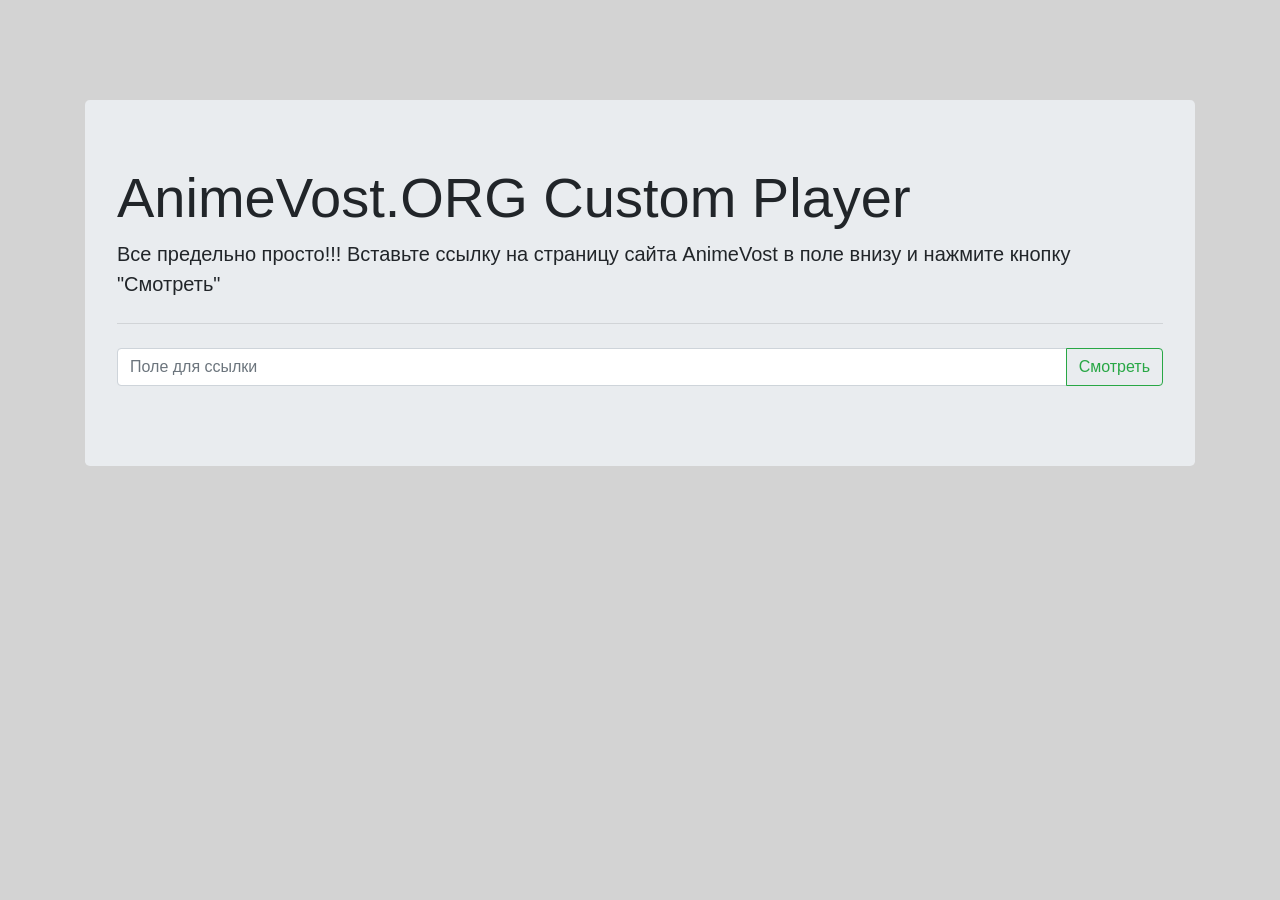
<file: index.html>
<html>
    <head>
        <meta charset="UTF-8">
        <meta name="viewport" content="width=device-width, initial-scale=1, shrink-to-fit=no">
        <title>AnimeVostORGCustomPlayer</title>
        <link rel="stylesheet" href="https://stackpath.bootstrapcdn.com/bootstrap/4.2.1/css/bootstrap.min.css" integrity="sha384-GJzZqFGwb1QTTN6wy59ffF1BuGJpLSa9DkKMp0DgiMDm4iYMj70gZWKYbI706tWS" crossorigin="anonymous">
        <link rel="stylesheet" href="workWithStyle.css">
    </head>
    <body>
        <div class="container">
            <div class="jumbotron">
                <h1 class="display-4">AnimeVost.ORG Custom Player</h1>
                <p class="lead">Все предельно просто!!! Вставьте ссылку на страницу сайта AnimeVost в поле внизу и нажмите кнопку "Смотреть"</p>
                <hr class="my-4">
                <form action="./player.html" method="GET">
                    <div class="input-group mb-3">
                        <input type="text" name="url" class="form-control" aria-describedby="button" placeholder="Поле для ссылки">
                        <div class="input-group-append" id="button">
                            <button class="btn btn-outline-success" type="submit">Смотреть</button>
                        </div>
                    </div>
                </form>
            </div>
        </div>
    </body>
    <script src="https://code.jquery.com/jquery-3.3.1.slim.min.js" integrity="sha384-q8i/X+965DzO0rT7abK41JStQIAqVgRVzpbzo5smXKp4YfRvH+8abtTE1Pi6jizo" crossorigin="anonymous"></script>
    <script src="https://cdnjs.cloudflare.com/ajax/libs/popper.js/1.14.6/umd/popper.min.js" integrity="sha384-wHAiFfRlMFy6i5SRaxvfOCifBUQy1xHdJ/yoi7FRNXMRBu5WHdZYu1hA6ZOblgut" crossorigin="anonymous"></script>
    <script src="https://stackpath.bootstrapcdn.com/bootstrap/4.2.1/js/bootstrap.min.js" integrity="sha384-B0UglyR+jN6CkvvICOB2joaf5I4l3gm9GU6Hc1og6Ls7i6U/mkkaduKaBhlAXv9k" crossorigin="anonymous"></script>
    </script>
</html>
</file>
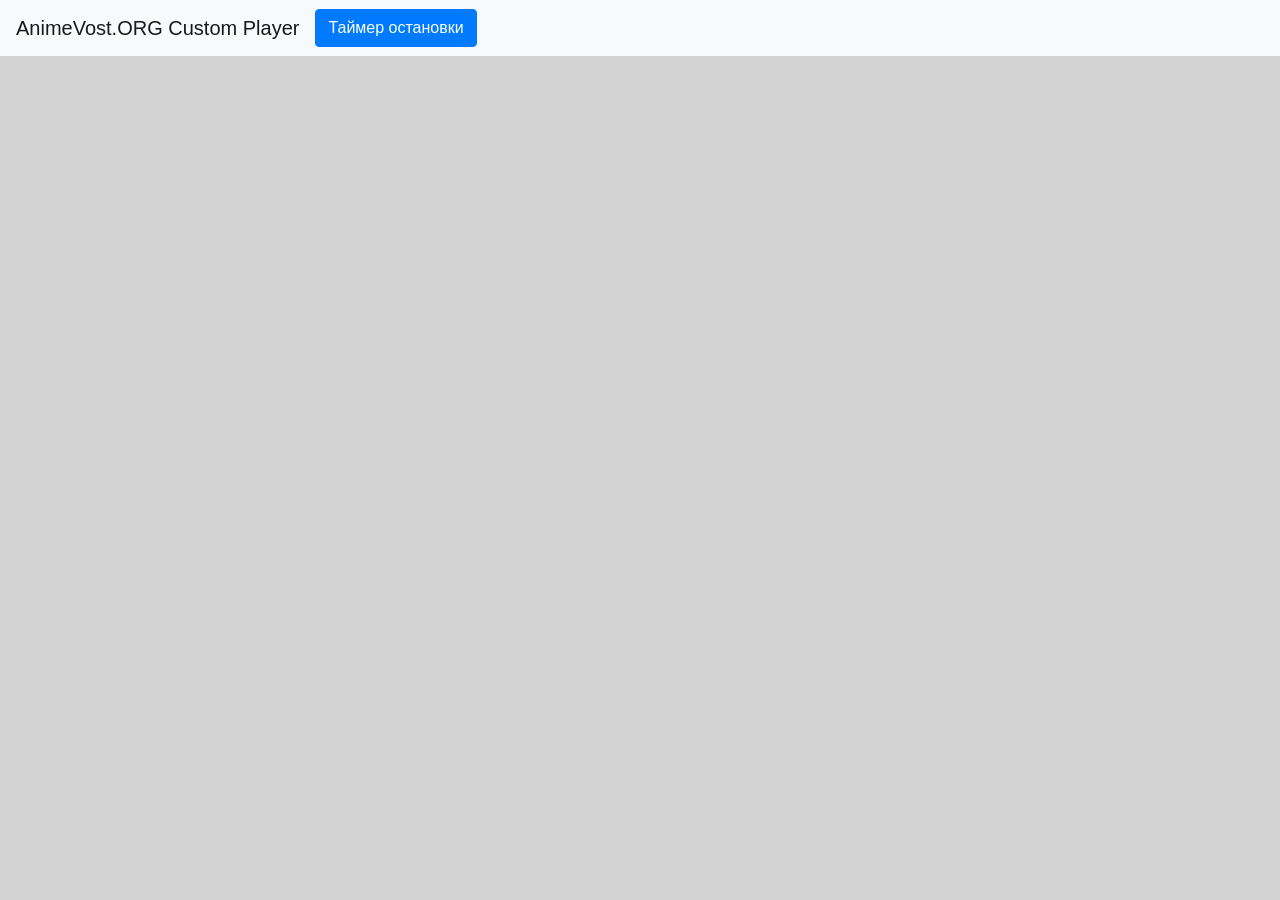
<file: player.html>
<html>
    <head>
        <meta charset="UTF-8">
        <meta name="viewport" content="width=device-width, initial-scale=1, shrink-to-fit=no">
        <title>AnimeVostORGCustomPlayer</title>
        <link rel="stylesheet" href="https://stackpath.bootstrapcdn.com/bootstrap/4.2.1/css/bootstrap.min.css" integrity="sha384-GJzZqFGwb1QTTN6wy59ffF1BuGJpLSa9DkKMp0DgiMDm4iYMj70gZWKYbI706tWS" crossorigin="anonymous">
        <link rel="stylesheet" href="workWithStyle.css">
    </head>
    <body>
        <nav class="navbar fixed-top navbar-expand-lg navbar-light bg-light">
            <a class="navbar-brand" href="./index.html">AnimeVost.ORG Custom Player</a>
                <button class="navbar-toggler" type="button" data-toggle="collapse" data-target="#navbarNavDropdown" aria-controls="navbarNavDropdown" aria-expanded="false" aria-label="Toggle navigation">
                    <span class="navbar-toggler-icon"></span>
                </button>
                <div class="collapse navbar-collapse" id="navbarNavDropdown">
                    <ul class="navbar-nav">
                        <li class="nav-item">
                            <button type="button" class="btn btn-primary" data-toggle="modal" data-target="#timerModal">Таймер остановки</button>
                        </li>
                    </ul>
                </div>
            </nav>
        <main>
            <div id="player"></div>
        </main>
        <div class="modal fade" id="timerModal" tabindex="-1" role="dialog" aria-labelledby="exampleModalLabel" aria-hidden="true">
            <div class="modal-dialog" role="document">
                <div class="modal-content">
                    <div class="modal-header">
                        <h5 class="modal-title" id="exampleModalLabel">Таймер остановки</h5>
                        <button type="button" class="close" data-dismiss="modal" aria-label="Close">
                            <span aria-hidden="true">&times;</span>
                        </button>
                    </div>
                    <div class="modal-body">
                        <p>Таймер, принудительно сохранит прогресс и перезагрузит страницу для остановки видео</p>
                        <input type="number" class="form-control" value="60" id="timervalue">
                        <p><small>Интервал задается в минутах</small></p>
                    </div>
                </div>
            </div>
        </div>
    </body>
    <script src="./events.js"></script>
    <script src="./timer.js"></script>
    <script src="https://code.jquery.com/jquery-3.3.1.slim.min.js" integrity="sha384-q8i/X+965DzO0rT7abK41JStQIAqVgRVzpbzo5smXKp4YfRvH+8abtTE1Pi6jizo" crossorigin="anonymous"></script>
    <script src="https://cdnjs.cloudflare.com/ajax/libs/popper.js/1.14.6/umd/popper.min.js" integrity="sha384-wHAiFfRlMFy6i5SRaxvfOCifBUQy1xHdJ/yoi7FRNXMRBu5WHdZYu1hA6ZOblgut" crossorigin="anonymous"></script>
    <script src="https://stackpath.bootstrapcdn.com/bootstrap/4.2.1/js/bootstrap.min.js" integrity="sha384-B0UglyR+jN6CkvvICOB2joaf5I4l3gm9GU6Hc1og6Ls7i6U/mkkaduKaBhlAXv9k" crossorigin="anonymous"></script>
    <script src="./playerjs.js"></script>
    <script src="./workAroundAPI.js">
    </script>
</html>
</file>
<file: workWithStyle.css>
body {
    width: 100vw;
    height: 100vh;
    background-color: lightgray;
}

.container {
    padding-top: 100px;
}
</file>
